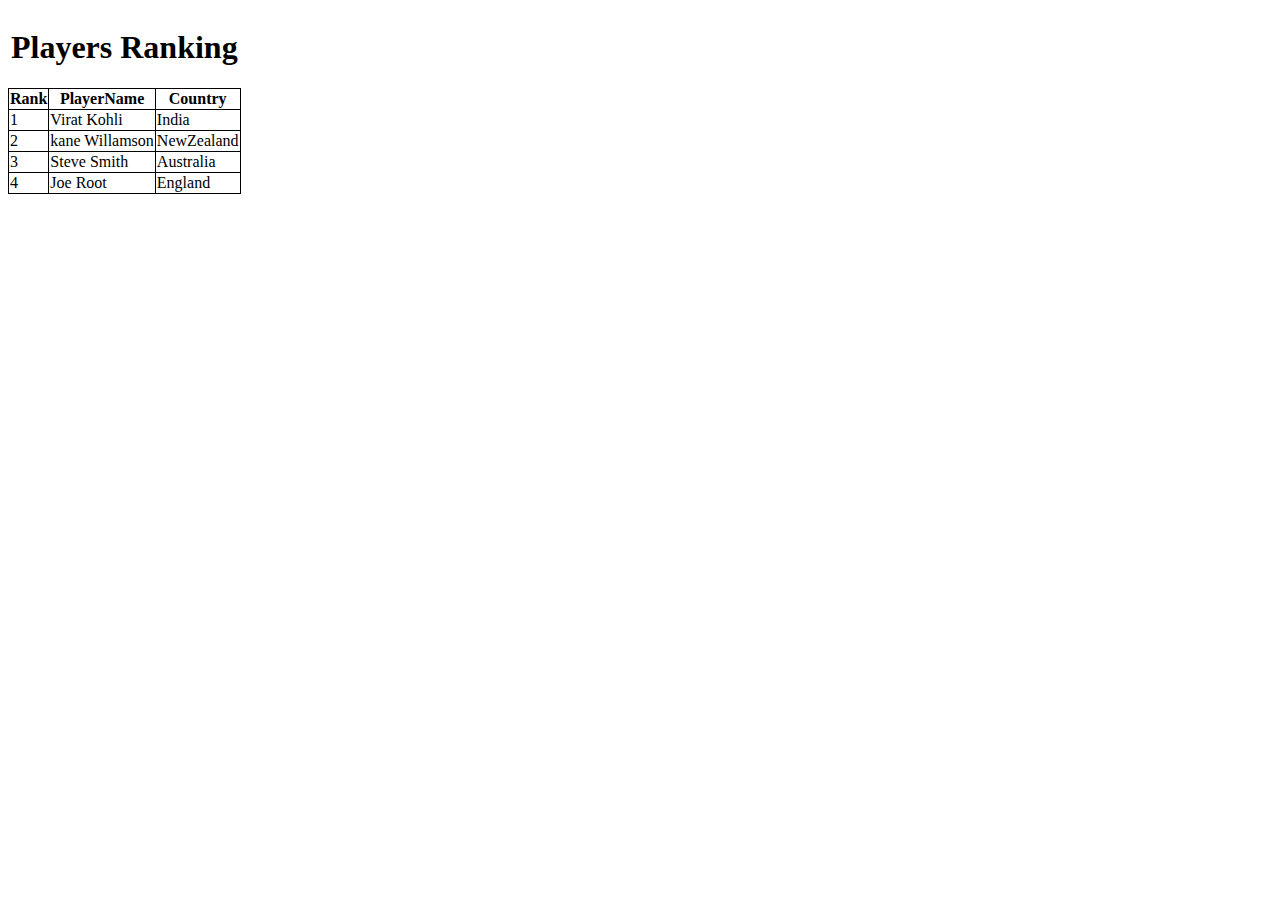
<file: index.html>
<!DOCTYPE html>
 <html lang="en">
 <head>
    <meta charset="UTF-8">
    <meta name="viewport" content="width=device-width, initial-scale=1.0">
    <title>Document</title>
    <style>
        table, th, td {
          border: 1px solid black;
          border-collapse: collapse;
          background-color: white;
        }
        </style>
 </head>
 <body>
    <table>
        <caption><h1>Players Ranking</h1></caption>
            <tr><th>Rank</th><th>PlayerName</th><th>Country</th></tr>
            <tr><td>1</td><td>Virat Kohli</td><td>India</td></tr>
            <tr><td>2</td><td>kane Willamson</td><td>NewZealand</td></tr>
            <tr><td>3</td><td>Steve Smith</td><td>Australia</td></tr>
            <tr><td>4</td><td>Joe Root</td><td>England</td></tr>
    </table>
 </body>
 </html>
</file>
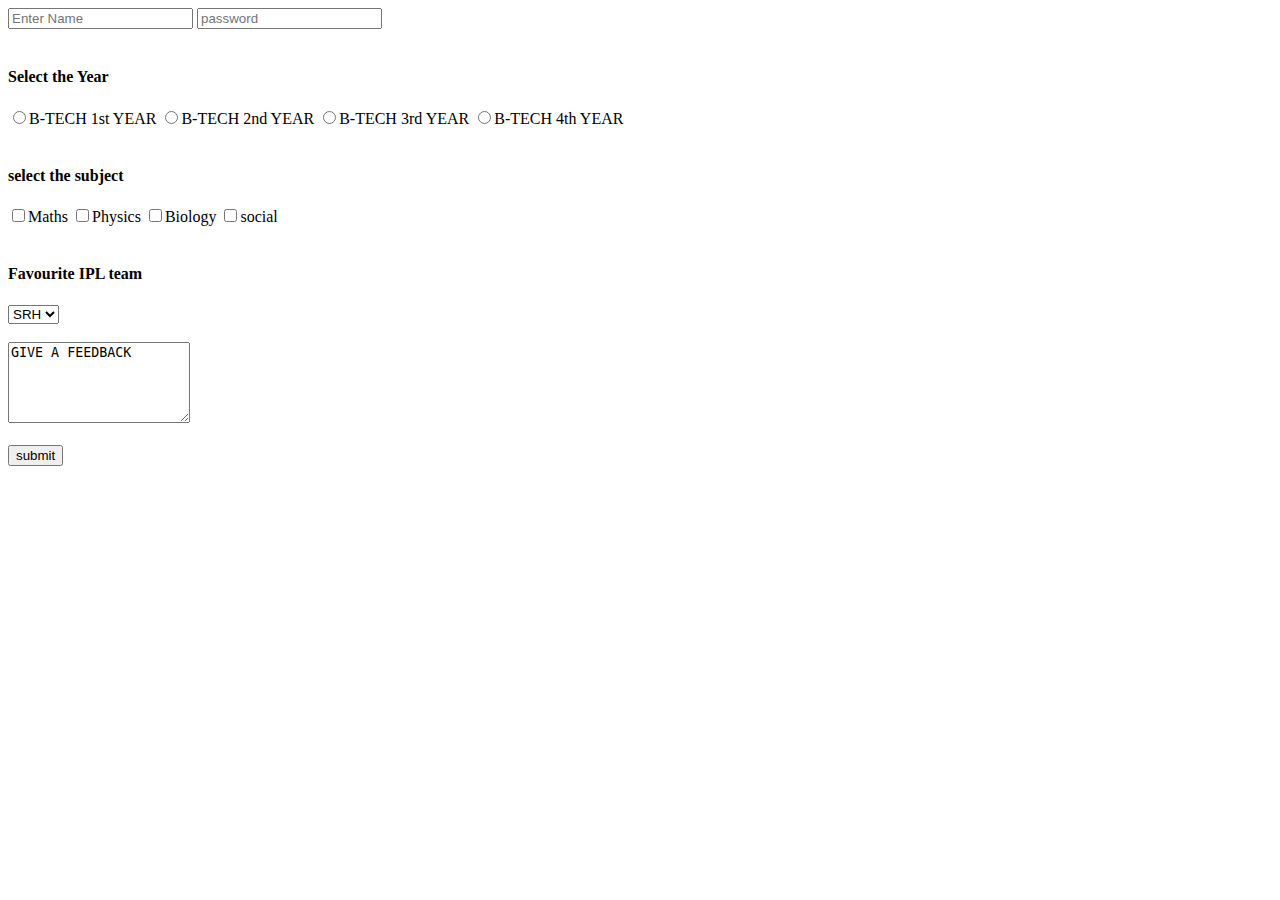
<file: form.html>
<!DOCTYPE html>
<html lang="en">
<head>
    <meta charset="UTF-8">
    <meta name="viewport" content="width=device-width, initial-scale=1.0">
    <title>Document</title>
</head>
<body>
    <form action="/action.php">
            <input type="text" placeholder="Enter Name">
            <input type="password" placeholder="password">
            <br><br>
            <h4>Select the Year</h4>
            <label for="id1">
                <input type="radio" value="class I" name="class" id="id1">B-TECH 1st YEAR
            </label>
            <label for="id2">
                <input type="radio" value="class II" name="class" id="id2">B-TECH 2nd YEAR
            </label>
            <label for="id2">
                <input type="radio" value="class III" name="class" id="id3">B-TECH 3rd YEAR
            </label>
            <label for="id2">
                <input type="radio" value="class IV" name="class" id="id4">B-TECH 4th YEAR
            </label>
            <br><br>
            <h4>select the subject </h4>
            <lable for="math">
                <input type="checkbox" value="maths" name="subject" id="101">Maths
            </lable>
            <lable for="physics">
                <input type="checkbox" value="physics" name="subject" id="101">Physics
            </lable>
            <lable for="biology">
                <input type="checkbox" value="biology" name="subject" id="101">Biology
            </lable>
            <lable for="social">
                <input type="checkbox" value="social" name="subject" id="101">social
            </lable>
            <br><br>
            <h4>Favourite IPL team</h4>
            <select name="TEAMS">
                <option value="HYDERABAD">SRH</option>
                <option value="BENGALORE">RCB</option>
                <option value="MUMBAI">MI</option>
                <option value="CHENNAI">CSK</option>
            </select>
            <br><br>

            <textarea type="feeback" placeholder="Give a feeback" id="101" rows="5">GIVE A FEEDBACK
            </textarea><br> <br>
            <input type="submit" value="submit">
    </form>
</body>
</html>
</file>
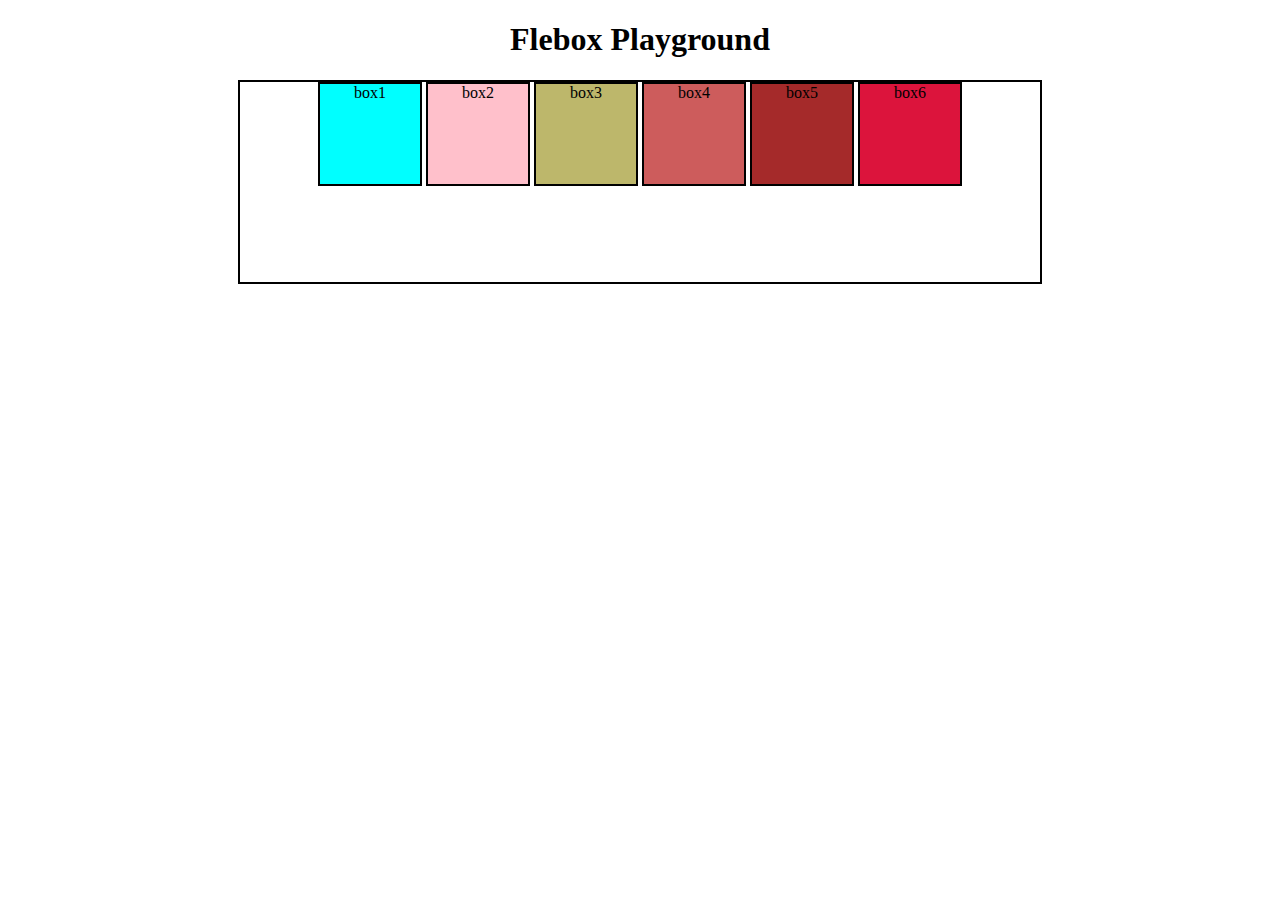
<file: index2.html>
<!DOCTYPE html>
<html lang="en">
<head>
    <meta charset="UTF-8">
    <meta name="viewport" content="width=device-width, initial-scale=1.0">
    <title>Document</title>
    <link rel="stylesheet" href="style.css">
</head>
<body>
    <h1>Flebox Playground</h1>
    <div id="container">
        <div id="box1">box1</div>
        <div id="box2">box2</div>
        <div id="box3">box3</div>
        <div id="box4">box4</div>
        <div id="box5">box5</div>
        <div id="box6">box6</div>
    </div>
</body>
</html>
</file>
<file: style.css>
body {
    text-align: center;
}

div {
    height: 100px;
    width: 100px;
    display: inline-block;
    border: 2px solid black;
}

#container {
    width: 800px;
    height: 200px;
}

#box1 {
    background-color: aqua;
}

#box2 {
    background-color:pink;
}

#box3 {
    background-color: darkkhaki;
}

#box4 {
    background-color: indianred;
}

#box5 {
    background-color: brown;
}

#box6 {
    background-color: crimson;
}
</file>
